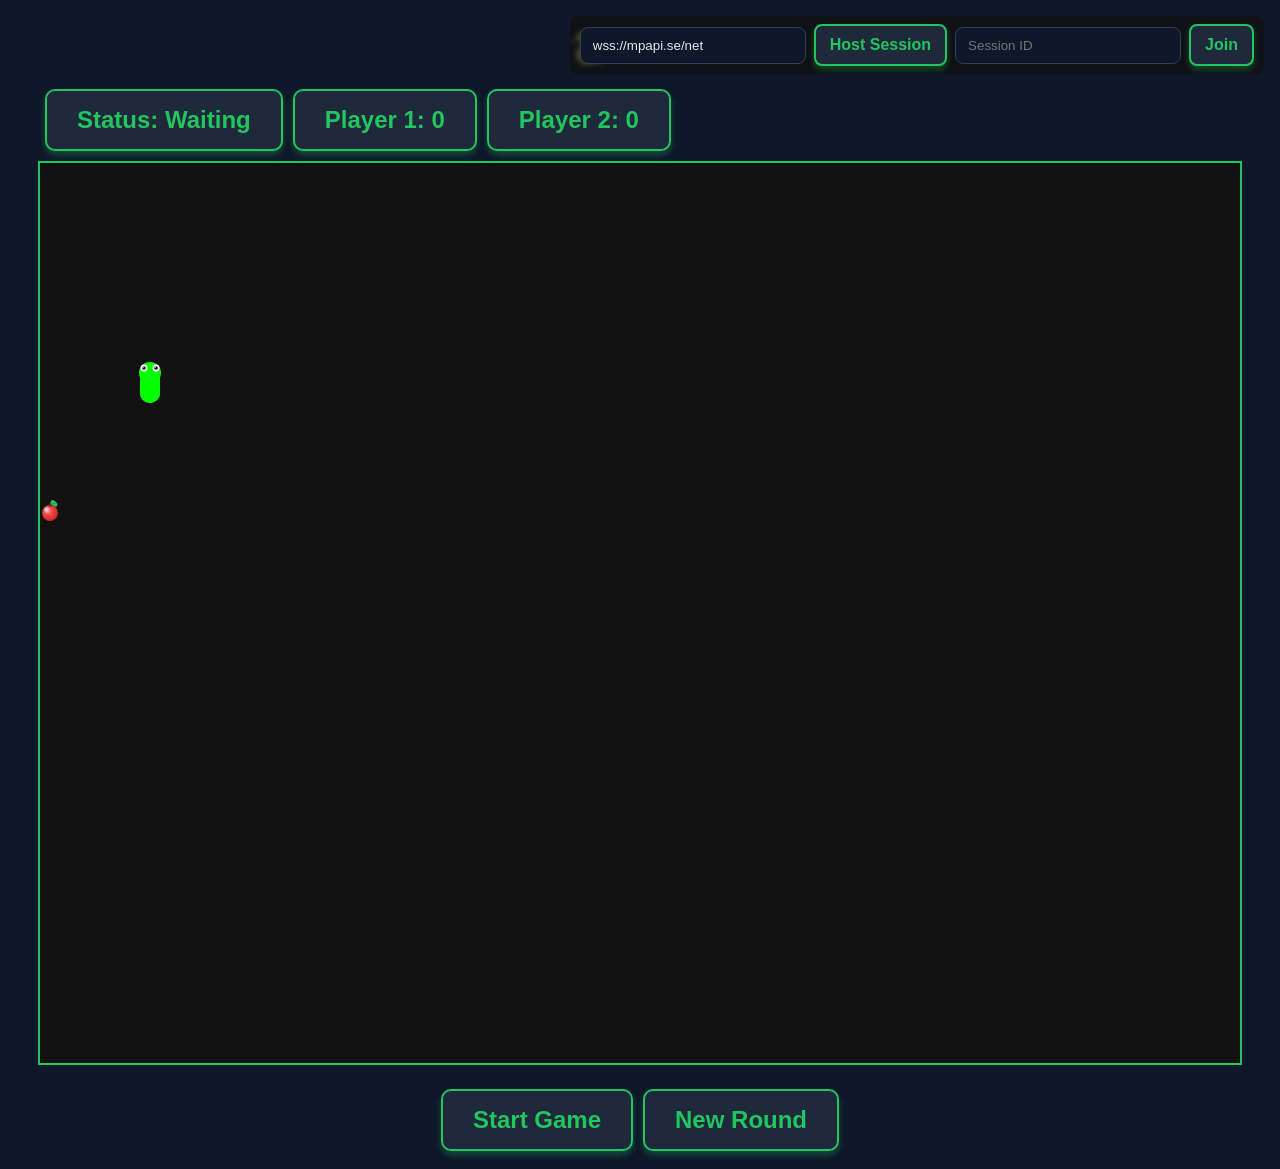
<file: index.html>
<!DOCTYPE html>
<html lang="sv">
<head>
  <meta charset="UTF-8" />
  <title>Snake Game</title>
  <link rel="stylesheet" href="style.css" />
</head>
<body>

<h1>🐍 Snake</h1>
<div class="container">
</div>
<div class="container">
  <div id="status">Status: Waiting</div>
  <div id="scoreHost" class="score-box score-host">Player 1: 0</div>
  <div id="scoreBlue" class="score-box score-blue">Player 2: 0</div>
</div>
</div>

<div style="position: relative; display: inline-block;">
<canvas id="gameCanvas" width="1200" height="600"></canvas>
<div id="gameOverPopup" class="game-over-popup" style="display: none;">
  <div class="popup-content">
    <h2>GAME OVER</h2>
    <p id="finalScore"></p>
    <button id="closePopupBtn">Close</button>
  </div>
</div>
</div>

<div class="buttons">
  <button id="startBtn">Start Game</button>
  <button id="resetBtn">New Round</button>
</div>

<div class="multiplayer-panel">
  <input id="serverUrlInput" class="mp-input" type="text" placeholder="wss://pedrochat.se/ws" />
  <button id="hostBtn" class="mp-btn">Host Session</button>
  <input id="sessionInput" class="mp-input" type="text" placeholder="Session ID" />
  <button id="joinBtn" class="mp-btn">Join</button>
</div>

<script type="module" src="./app.js"></script>
</body>
</html>
</file>
<file: style.css>
body {
  background: #0f172a;
  color: white;
  font-family: Arial, sans-serif;
  text-align: center;
  display: flex;
  flex-direction: column;
  align-items: center;
}

canvas {
  background: #0f172a;
  border: 2px solid #22c55e;
  margin: 10px;
}

.container {
  width: 1200px;
  display: flex;
  justify-content: flex-start;
  gap: 10px;
  padding-left: 10px;
}

.container #status,
.container .score-box {
  border: solid 2px #22c55e;
  background: #1e293b;
  padding: 15px 30px;
  border-radius: 10px;
  font-size: 24px;
  font-weight: bold;
  color: #22c55e;
  box-shadow: 0 4px 6px rgba(34, 197, 94, 0.3);
}

/* Shared score box styles */
.score-box {
  display: inline-block;
}

.score-host {
  border-color: #22c55e;
  color: #22c55e;
  box-shadow: 0 4px 6px rgba(34, 197, 94, 0.18);
}

.score-blue {
  border-color: #3b82f6;
  color: #3b82f6;
  box-shadow: 0 4px 6px rgba(59, 130, 246, 0.18);
}

.buttons {
    display: flex;
    flex-direction: row;
    justify-content: center;
    gap: 10px;
    margin: 10px;
}

.buttons button {
  border: solid 2px #22c55e;
  background: #1e293b;
  padding: 15px 30px;
  border-radius: 10px;
  font-size: 24px;
  font-weight: bold;
  color: #22c55e;
  box-shadow: 0 4px 6px rgba(34, 197, 94, 0.3);
  cursor: pointer;
  transition: all 0.2s;
}

.buttons button:hover {
  background: #22c55e;
  color: #1e293b;
  transform: translateY(-2px);
  box-shadow: 0 6px 8px rgba(34, 197, 94, 0.4);
}

/* Multiplayer panel positioned top-right over the board */
.multiplayer-panel {
  position: absolute;
  top: 16px;
  right: 16px;
  display: flex;
  gap: 8px;
  align-items: center;
  background: rgba(17,17,17,0.75);
  padding: 8px 10px;
  border-radius: 8px;
  backdrop-filter: blur(2px);
}

.mp-btn {
  border: solid 2px #22c55e;
  background: #1e293b;
  padding: 10px 14px;
  border-radius: 8px;
  font-size: 16px;
  font-weight: 600;
  color: #22c55e;
  box-shadow: 0 4px 6px rgba(34, 197, 94, 0.3);
  cursor: pointer;
}
.mp-btn:hover { background: #22c55e; color: #1e293b; }

.mp-input {
  background: #0f172a;
  color: #e5e7eb;
  border: 1px solid #334155;
  padding: 10px 12px;
  border-radius: 8px;
  min-width: 200px;
}

.game-over-popup {
  position: absolute;
  top: 0;
  left: 0;
  width: 100%;
  height: 100%;
  background: rgba(0, 0, 0, 0.8);
  display: flex;
  justify-content: center;
  align-items: center;
  z-index: 1000;
}

.popup-content {
  background: #1e293b;
  border: 3px solid #22c55e;
  border-radius: 20px;
  padding: 40px 60px;
  text-align: center;
  box-shadow: 0 8px 32px rgba(34, 197, 94, 0.5);
}

.popup-content h2 {
  color: #22c55e;
  font-size: 48px;
  margin: 0 0 20px 0;
  text-shadow: 0 0 10px rgba(34, 197, 94, 0.5);
}

.popup-content p {
  color: white;
  font-size: 24px;
  margin: 20px 0;
}

.popup-content button {
  background: #22c55e;
  color: #0f172a;
  border: none;
  border-radius: 10px;
  padding: 15px 30px;
  font-size: 20px;
  font-weight: bold;
  cursor: pointer;
  transition: all 0.3s;
}

.popup-content button:hover {
  background: #16a34a;
  transform: scale(1.05);
}
</file>
